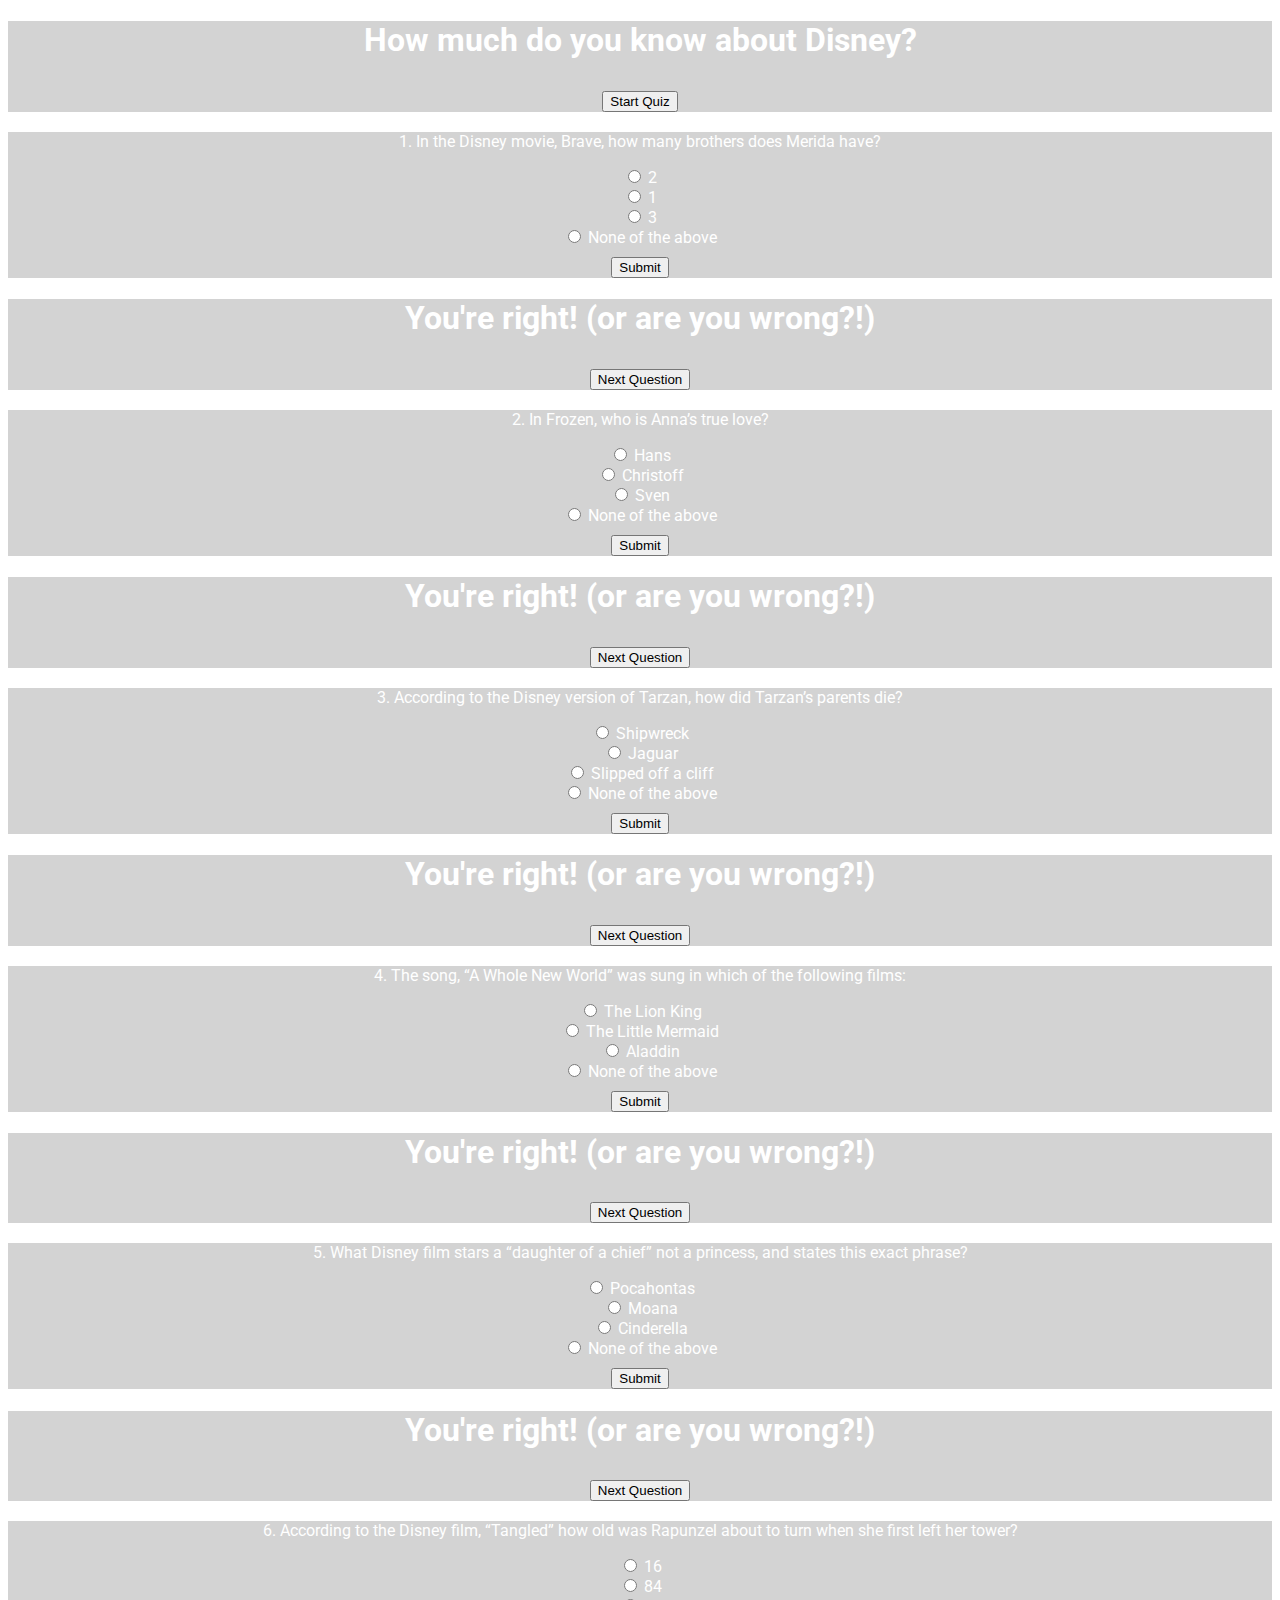
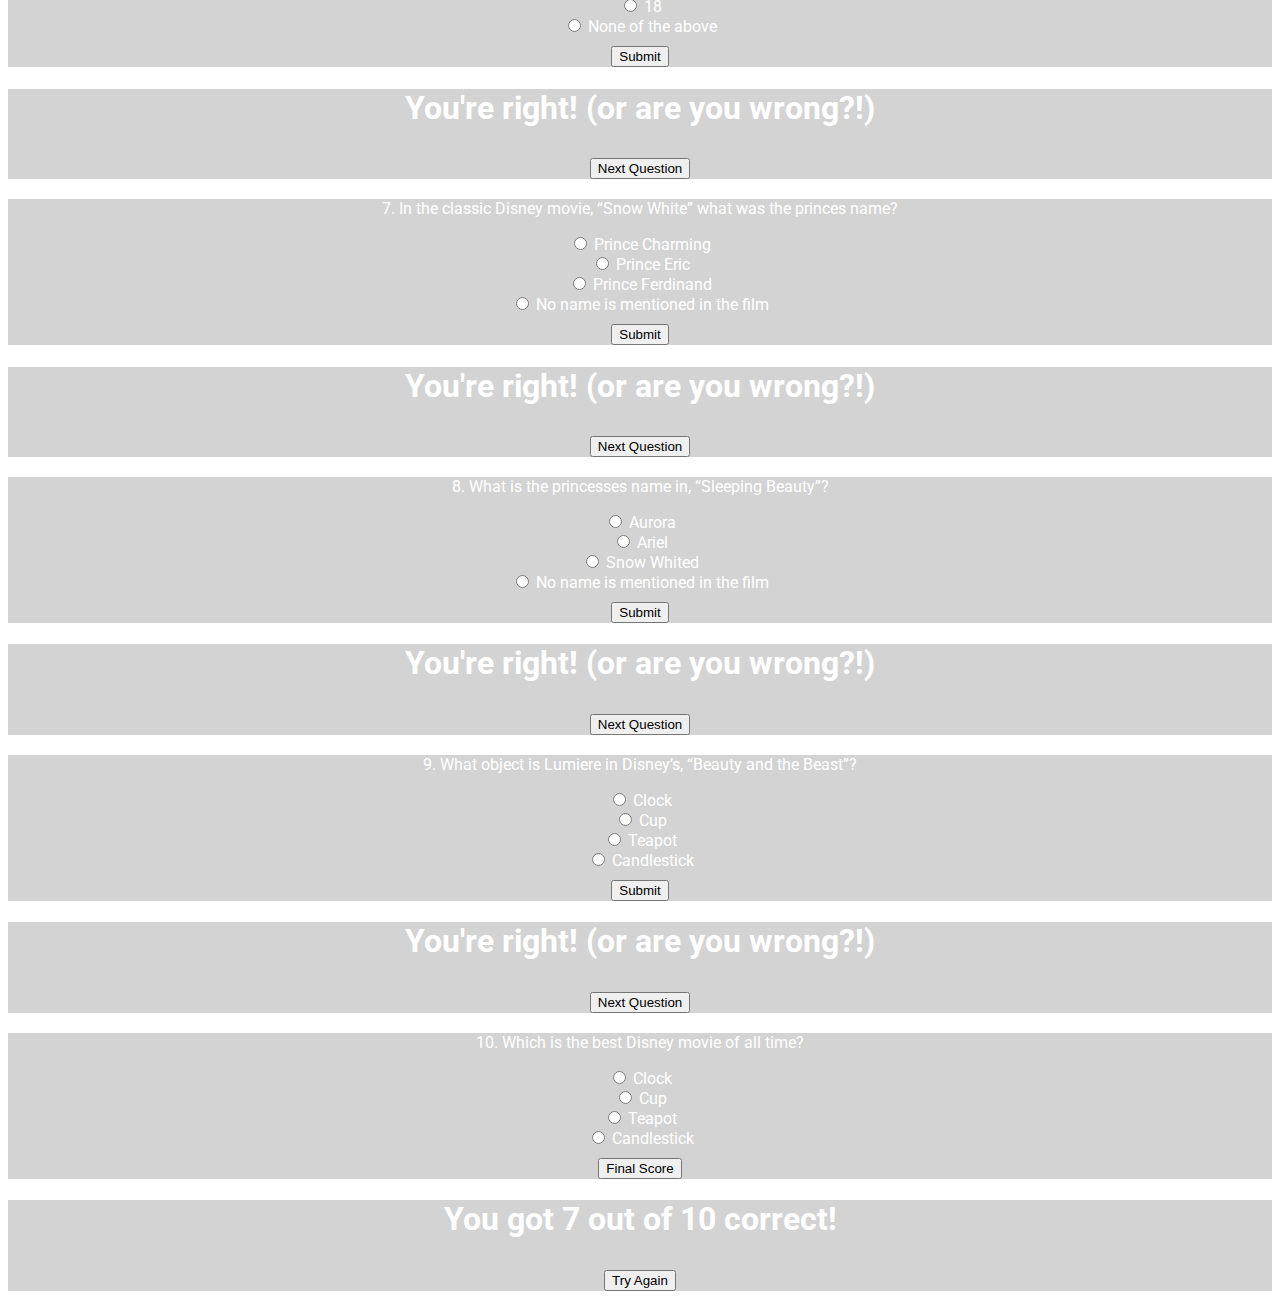
<file: index.html>
<!DOCTYPE html>
<html lang="en">

<head>
    <title>Disney Movie Quiz</title>
    <meta charset="utf-8">
    <meta name= "description" content="Prove just how well you know both the classic and new Disney films
    by taking this simple quiz!" >
    <link href="https://fonts.googleapis.com/css?family=Roboto" rel="stylesheet">
    <link rel="stylesheet" href="index.css">
</head>

<body>
    <div class="StartQuiz">
        <h1>How much do you know about Disney?</h1>
        <button type="button">Start Quiz</button>
    </div>

    <div class="container">
        <form id= "Disney-question-quiz-form"> 
            <div class="question-1">
                <p>1. In the Disney movie, Brave, how many brothers does Merida have?</p>
                <input type="radio" name="options1" value="2"> 2<br>
                <input type="radio" name="options1" value="1"> 1<br>
                <input type="radio" name="options1" value="3"> 3<br>
                <input type="radio" name="options1" value="None of the above"> None of the above<br>
                <button type="submit">Submit</button>
            </div>
            <div class="Feedback">
                <h1>You're right! (or are you wrong?!)</h1>
                <button type="button">Next Question</button>
            </div>
            <div class="question-2">
                <p>2. In Frozen, who is Anna’s true love?</p>
                <input type="radio" name="options2" value="Hans"> Hans<br>
                <input type="radio" name="options2" value="Christoff"> Christoff<br>
                <input type="radio" name="options2" value="Sven"> Sven<br>
                <input type="radio" name="options2" value="None of the above"> None of the above<br>
                <button type="submit">Submit</button>
            </div>
            <div class="Feedback">
                <h1>You're right! (or are you wrong?!)</h1>
                <button type="button">Next Question</button>
            </div>
            <div class="question-3">
                <p>3. According to the Disney version of Tarzan, how did Tarzan’s parents die?</p>
                <input type="radio" name="options3" value="Shipwreck"> Shipwreck<br>
                <input type="radio" name="options3" value="Jaguar"> Jaguar<br>
                <input type="radio" name="options3" value="Slipped off a cliff"> Slipped off a cliff<br>
                <input type="radio" name="options3" value="None of the above"> None of the above<br>
                <button type="submit">Submit</button>
            </div>
            <div class="Feedback">
                <h1>You're right! (or are you wrong?!)</h1>
                <button type="button">Next Question</button>
            </div>
            <div class="question-4">
                <p>4. The song, “A Whole New World” was sung in which of the following films:</p>
                <input type="radio" name="options4" value="The Lion King"> The Lion King<br>
                <input type="radio" name="options4" value="The Little Mermaid"> The Little Mermaid<br>
                <input type="radio" name="options4" value="Aladdin"> Aladdin<br>
                <input type="radio" name="options4" value="None of the above"> None of the above<br>
                <button type="submit">Submit</button>
            </div>
            <div class="Feedback">
                <h1>You're right! (or are you wrong?!)</h1>
                <button type="button">Next Question</button>
            </div>
            <div class="question-5">
                <p>5. What Disney film stars a “daughter of a chief” not a princess, and states this exact phrase?</p>
                <input type="radio" name="options5" value="Pocahontas"> Pocahontas<br>
                <input type="radio" name="options5" value="Moana"> Moana<br>
                <input type="radio" name="options5" value="Cinderella"> Cinderella<br>
                <input type="radio" name="options5" value="None of the above"> None of the above<br>
                <button type="submit">Submit</button>
            </div>
            <div class="Feedback">
                <h1>You're right! (or are you wrong?!)</h1>
                <button type="button">Next Question</button>
            </div>
            <div class="question-6">
                <p>6. According to the Disney film, “Tangled” how old was Rapunzel about to turn when she first left her tower? </p>
                <input type="radio" name="options6" value="16"> 16<br>
                <input type="radio" name="options6" value="84"> 84<br>
                <input type="radio" name="options6" value="18"> 18<br>
                <input type="radio" name="options6" value="None of the above"> None of the above<br>
                <button type="submit">Submit</button>
            </div>
            <div class="Feedback">
                <h1>You're right! (or are you wrong?!)</h1>
                <button type="button">Next Question</button>
            </div>
            <div class="question-7">
                <p>7. In the classic Disney movie, “Snow White” what was the princes name?</p>
                <input type="radio" name="options7" value="Prince Charming"> Prince Charming<br>
                <input type="radio" name="options7" value="Prince Eric"> Prince Eric<br>
                <input type="radio" name="options7" value="Prince Ferdinand"> Prince Ferdinand<br>
                <input type="radio" name="options7" value="No name is mentioned in the film"> No name is mentioned in the film<br>
                <button type="submit">Submit</button>
            </div>
            <div class="Feedback">
                <h1>You're right! (or are you wrong?!)</h1>
                <button type="button">Next Question</button>
            </div>
            <div class="question-8">
                <p>8. What is the princesses name in, “Sleeping Beauty”?</p>
                <input type="radio" name="options8" value="Aurora"> Aurora<br>
                <input type="radio" name="options8" value="Ariel"> Ariel<br>
                <input type="radio" name="options8" value="Snow White"> Snow Whited<br>
                <input type="radio" name="options8" value="No name is mentioned in the film"> No name is mentioned in the film<br>
                <button type="submit">Submit</button>
            </div>
            <div class="Feedback">
                <h1>You're right! (or are you wrong?!)</h1>
                <button type="button">Next Question</button>
            </div>
            <div class="question-9">
                <p>9. What object is Lumiere in Disney’s, “Beauty and the Beast”?</p>
                <input type="radio" name="options9" value="Clock"> Clock<br>
                <input type="radio" name="options9" value="Cup"> Cup<br>
                <input type="radio" name="options9" value="Teapot"> Teapot<br>
                <input type="radio" name="options9" value="Candlestick"> Candlestick<br>
                <button type="submit">Submit</button>
            </div>
            <div class="Feedback">
                <h1>You're right! (or are you wrong?!)</h1>
                <button type="button">Next Question</button>
            </div>
            <div class="question-10">
                <p>10. Which is the best Disney movie of all time?</p>
                <input type="radio" name="options10" value="Clock"> Clock<br>
                <input type="radio" name="options10" value="Cup"> Cup<br>
                <input type="radio" name="options10" value="Teapot"> Teapot<br>
                <input type="radio" name="options10" value="Candlestick"> Candlestick<br>
                <button type="submit">Final Score</button>
            </div>
        </form>
    </div>
    <div class="EndQuiz">
        <h1>You got 7 out of 10 correct!</h1>
        <button type="button">Try Again</button>
    </div>
</body>
</file>
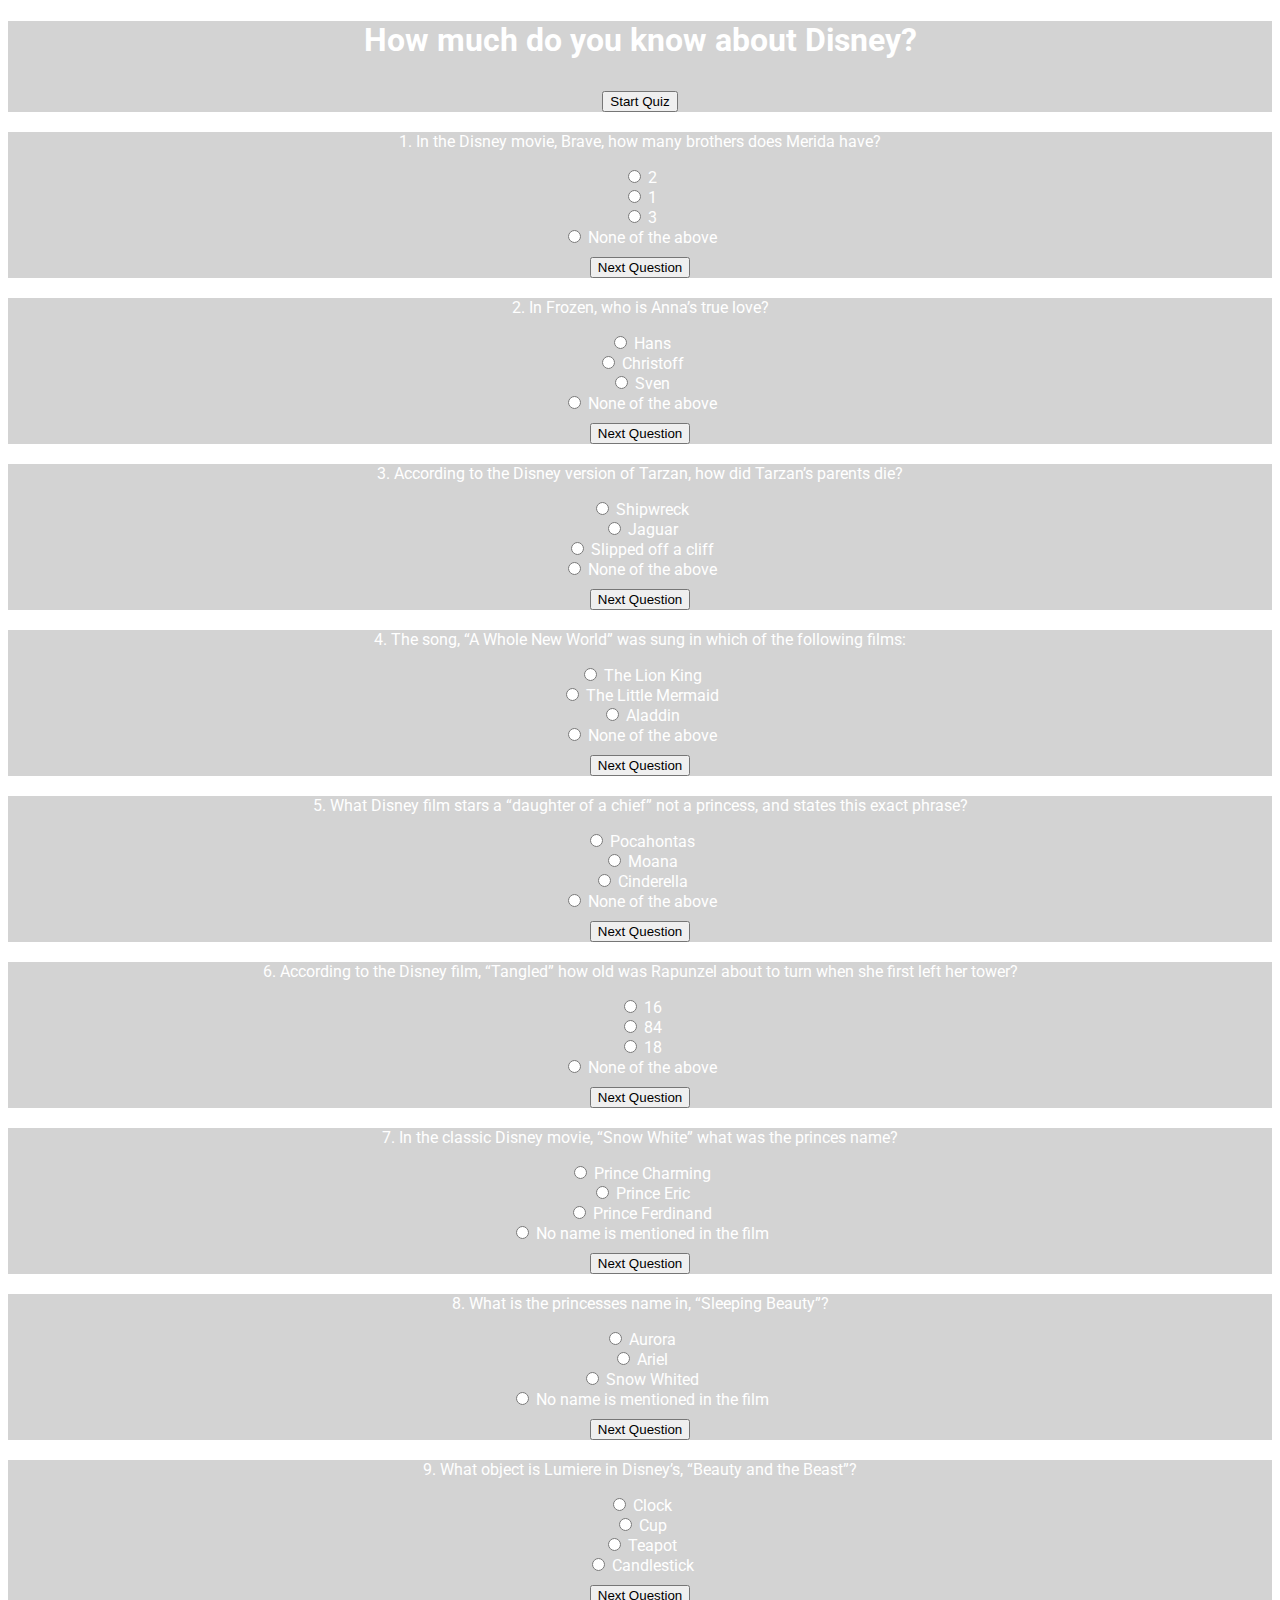
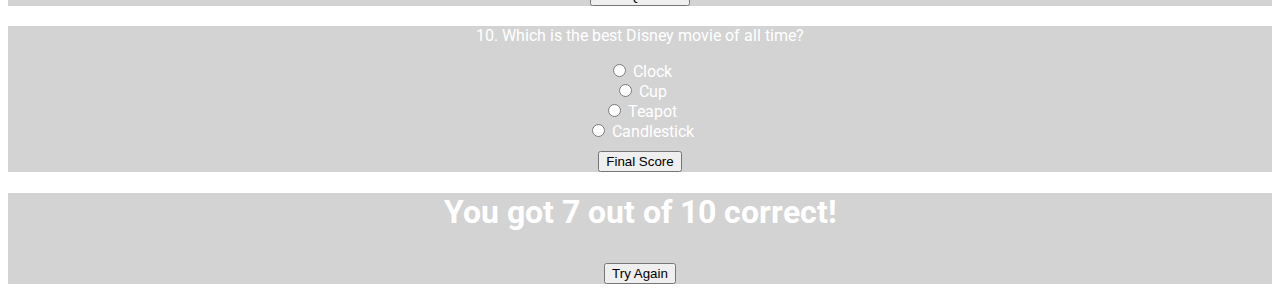
<file: QuizApp.html>
<!DOCTYPE html>
<html lang="en">

<head>
    <title>Disney Movie Quiz</title>
    <meta charset="utf-8">
    <meta name= "description" content="Prove just how well you know both the classic and new Disney films
    by taking this simple quiz!" >
    <link href="https://fonts.googleapis.com/css?family=Roboto" rel="stylesheet">
    <link rel="stylesheet" href="index.css">
</head>

<body>
    <div class="StartQuiz">
        <h1>How much do you know about Disney?</h1>
        <button type="button">Start Quiz</button>
    </div>

    <div class="container">
        <form id= "Disney-question-quiz-form"> 
            <div class="question-1">
                <p>1. In the Disney movie, Brave, how many brothers does Merida have?</p>
                <input type="radio" name="options1" value="2"> 2<br>
                <input type="radio" name="options1" value="1"> 1<br>
                <input type="radio" name="options1" value="3"> 3<br>
                <input type="radio" name="options1" value="None of the above"> None of the above<br>
                <button type="submit">Next Question</button>
            </div>
            <div class="question-2">
                <p>2. In Frozen, who is Anna’s true love?</p>
                <input type="radio" name="options2" value="Hans"> Hans<br>
                <input type="radio" name="options2" value="Christoff"> Christoff<br>
                <input type="radio" name="options2" value="Sven"> Sven<br>
                <input type="radio" name="options2" value="None of the above"> None of the above<br>
                <button type="submit">Next Question</button>
            </div>
            <div class="question-3">
                <p>3. According to the Disney version of Tarzan, how did Tarzan’s parents die?</p>
                <input type="radio" name="options3" value="Shipwreck"> Shipwreck<br>
                <input type="radio" name="options3" value="Jaguar"> Jaguar<br>
                <input type="radio" name="options3" value="Slipped off a cliff"> Slipped off a cliff<br>
                <input type="radio" name="options3" value="None of the above"> None of the above<br>
                <button type="submit">Next Question</button>
            </div>
            <div class="question-4">
                <p>4. The song, “A Whole New World” was sung in which of the following films:</p>
                <input type="radio" name="options4" value="The Lion King"> The Lion King<br>
                <input type="radio" name="options4" value="The Little Mermaid"> The Little Mermaid<br>
                <input type="radio" name="options4" value="Aladdin"> Aladdin<br>
                <input type="radio" name="options4" value="None of the above"> None of the above<br>
                <button type="submit">Next Question</button>
            </div>
            <div class="question-5">
                <p>5. What Disney film stars a “daughter of a chief” not a princess, and states this exact phrase?</p>
                <input type="radio" name="options5" value="Pocahontas"> Pocahontas<br>
                <input type="radio" name="options5" value="Moana"> Moana<br>
                <input type="radio" name="options5" value="Cinderella"> Cinderella<br>
                <input type="radio" name="options5" value="None of the above"> None of the above<br>
                <button type="submit">Next Question</button>
            </div>
            <div class="question-6">
                <p>6. According to the Disney film, “Tangled” how old was Rapunzel about to turn when she first left her tower? </p>
                <input type="radio" name="options6" value="16"> 16<br>
                <input type="radio" name="options6" value="84"> 84<br>
                <input type="radio" name="options6" value="18"> 18<br>
                <input type="radio" name="options6" value="None of the above"> None of the above<br>
                <button type="submit">Next Question</button>
            </div>
            <div class="question-7">
                <p>7. In the classic Disney movie, “Snow White” what was the princes name?</p>
                <input type="radio" name="options7" value="Prince Charming"> Prince Charming<br>
                <input type="radio" name="options7" value="Prince Eric"> Prince Eric<br>
                <input type="radio" name="options7" value="Prince Ferdinand"> Prince Ferdinand<br>
                <input type="radio" name="options7" value="No name is mentioned in the film"> No name is mentioned in the film<br>
                <button type="submit">Next Question</button>
            </div>
            <div class="question-8">
                <p>8. What is the princesses name in, “Sleeping Beauty”?</p>
                <input type="radio" name="options8" value="Aurora"> Aurora<br>
                <input type="radio" name="options8" value="Ariel"> Ariel<br>
                <input type="radio" name="options8" value="Snow White"> Snow Whited<br>
                <input type="radio" name="options8" value="No name is mentioned in the film"> No name is mentioned in the film<br>
                <button type="submit">Next Question</button>
            </div>
            <div class="question-9">
                <p>9. What object is Lumiere in Disney’s, “Beauty and the Beast”?</p>
                <input type="radio" name="options9" value="Clock"> Clock<br>
                <input type="radio" name="options9" value="Cup"> Cup<br>
                <input type="radio" name="options9" value="Teapot"> Teapot<br>
                <input type="radio" name="options9" value="Candlestick"> Candlestick<br>
                <button type="submit">Next Question</button>
            </div>
            <div class="question-10">
                <p>10. Which is the best Disney movie of all time?</p>
                <input type="radio" name="options10" value="Clock"> Clock<br>
                <input type="radio" name="options10" value="Cup"> Cup<br>
                <input type="radio" name="options10" value="Teapot"> Teapot<br>
                <input type="radio" name="options10" value="Candlestick"> Candlestick<br>
                <button type="submit">Final Score</button>
            </div>
        </form>
    </div>

    <div class="EndQuiz">
        <h1>You got 7 out of 10 correct!</h1>
        <button type="button">Try Again</button>

    </div>
</body>
</file>
<file: index.css>
body {
    margin: 0, auto;
    font-family: 'Roboto', sans-serif;
    text-align: center;
}

button {
    margin-top: 10px;
}

.StartQuiz {
    box-sizing: border-box;
    background-color: lightgray;
    color: white;
    margin-bottom: 20px;
}

.Feedback {
    box-sizing: border-box;
    background-color: lightgray;
    color: white;
    margin-bottom: 20px;
}

.question-1 {
    box-sizing: border-box;
    background-color: lightgray;
    color: white;
    margin-bottom: 20px;
}

.question-2 {
    box-sizing: border-box;
    background-color: lightgray;
    color: white;
    margin-bottom: 20px;
}

.question-3 {
    box-sizing: border-box;
    background-color: lightgray;
    color: white;
    margin-bottom: 20px;
}

.question-4 {
    box-sizing: border-box;
    background-color: lightgray;
    color: white;
    margin-bottom: 20px;
}

.question-5 {
    box-sizing: border-box;
    background-color: lightgray;
    color: white;
    margin-bottom: 20px;
}

.question-6 {
    box-sizing: border-box;
    background-color: lightgray;
    color: white;
    margin-bottom: 20px;
}

.question-7 {
    box-sizing: border-box;
    background-color: lightgray;
    color: white;
    margin-bottom: 20px;
}

.question-8 {
    box-sizing: border-box;
    background-color: lightgray;
    color: white;
    margin-bottom: 20px;
}

.question-9 {
    box-sizing: border-box;
    background-color: lightgray;
    color: white;
    margin-bottom: 20px;
}

.question-10 {
    box-sizing: border-box;
    background-color: lightgray;
    color: white;
    margin-bottom: 20px;
}

.EndQuiz {
    box-sizing: border-box;
    background-color: lightgray;
    color: white;
    margin-bottom: 20px;
}
</file>
